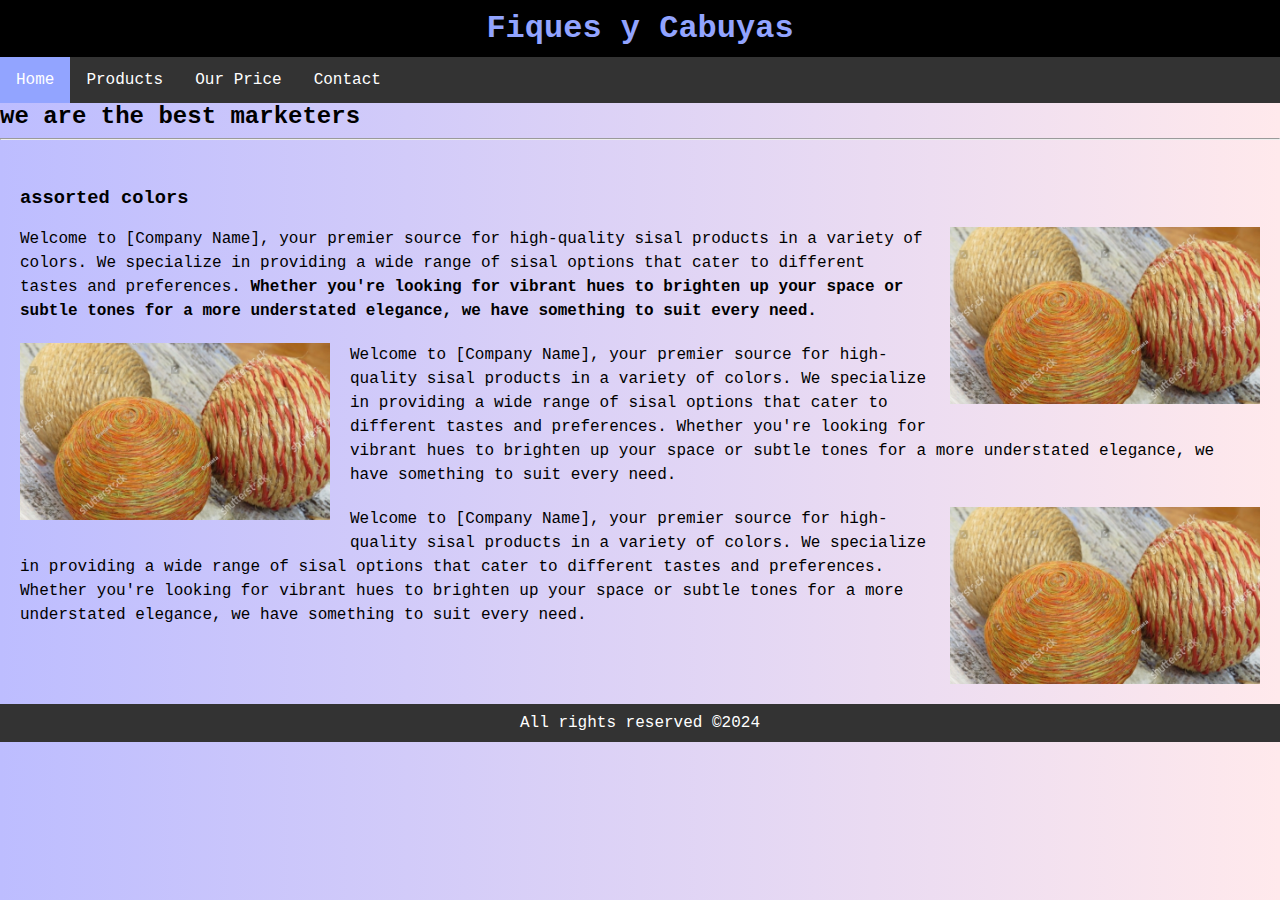
<file: index.html>
<!DOCTYPE html>
<html lang="en">

<head>
    <meta charset="UTF-8">
    <meta http-equiv="X-UA-Compatible" content="IE=edge">
    <meta name="viewport" content="width=device-width, initial-scale=1.0">
    <link rel="shortcut icon" href="/assets/favicon/android-chrome-192x192.png" type="">
    <title>Fiques y cabuyas</title>
    <link rel="stylesheet" href="/styles.css">
</head>

<body>
    <header>
        <h1>Fiques y Cabuyas</h1>
        <nav>
            <ul>
                <li><a class="active" href="index.html">Home</a></li>
                <li><a href="products.html">Products</a></li>
                <li><a href="ourprice.html">Our Price</a></li>
                <li><a href="contact.html">Contact</a></li>
            </ul>
        </nav>
    </header>
    <h2>we are the best marketers</h2>
    <hr>

    <article class="container">
        <h3>assorted colors</h3>
        <img class="image" src="/assets/img/Imagen 01 fique.jpg" alt="colors">
        <p>Welcome to [Company Name], your premier source for high-quality sisal products in a variety of colors. We specialize in providing a wide range of sisal options that cater to different tastes and preferences.<b> Whether you're looking for vibrant hues to brighten up your space or subtle tones for a more understated elegance, we have something to suit every need.</b></p>
        <img class="image2"  src="/assets/img/Imagen 01 fique.jpg" alt="colors">
        <p>Welcome to [Company Name], your premier source for high-quality sisal products in a variety of colors. We specialize in providing a wide range of sisal options that cater to different tastes and preferences. Whether you're looking for vibrant hues to brighten up your space or subtle tones for a more understated elegance, we have something to suit every need.</p>
        <img class="image"  src="/assets/img/Imagen 01 fique.jpg" alt="colors">
        <p>Welcome to [Company Name], your premier source for high-quality sisal products in a variety of colors. We specialize in providing a wide range of sisal options that cater to different tastes and preferences. Whether you're looking for vibrant hues to brighten up your space or subtle tones for a more understated elegance, we have something to suit every need.</p>
    </article>

    <footer class="footer">All rights reserved &copy;2024</footer>

</body>

</html>
</file>
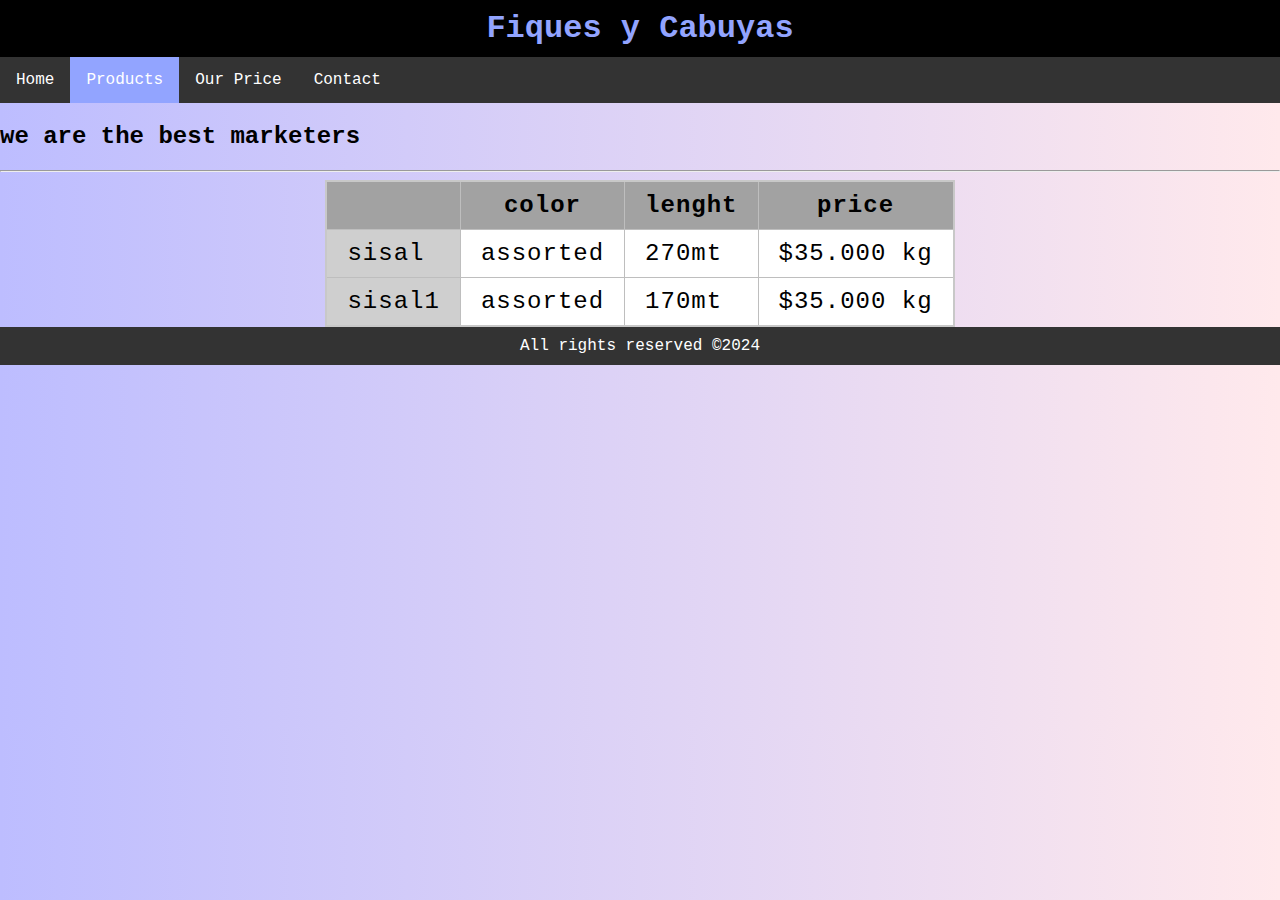
<file: products.html>
<!DOCTYPE html>
<html lang="en">

<head>
    <meta charset="UTF-8">
    <meta http-equiv="X-UA-Compatible" content="IE=edge">
    <meta name="viewport" content="width=device-width, initial-scale=1.0">
    <link rel="shortcut icon" href="/assets/favicon/android-chrome-192x192.png" type="">
    <title>Fiques y cabuyas</title>
    <link rel="stylesheet" href="/styles1.css">
</head>

<body>
    <header>
        <h1>Fiques y Cabuyas</h1>
        <nav>
            <ul>
                <li><a href="index.html">Home</a></li>
                <li><a class="active" href="products.html">Products</a></li>
                <li><a href="ourprice.html">Our Price</a></li>
                <li><a href="contact.html">Contact</a></li>
            </ul>
        </nav>
    </header>
    <h2>we are the best marketers</h2>
    <hr>
    <div class="container">
        <table>
            <colgroup>
                <col style="background-color: rgb(207,207,207) ;">
                <col>
                <col>
                <col>
                <col>
      
            </colgroup>
            <th></th>
            <th>color</th>
            <th>lenght</th>
            <th>price</th>

            <tr>
                <td>sisal</td>
                <td>assorted</td>
                <td>270mt</td>
                <td>$35.000 kg</td>
            </tr>
            <tr>
                <td>sisal1</td>
                <td>assorted</td>
                <td>170mt</td>
                <td>$35.000 kg</td>
            </tr>
            
        </table>
    </div>

    <footer class="footer">All rights reserved &copy;2024</footer>

</body>

</html>
</file>
<file: styles.css>
body {
            font-family: "Lucida Console", "Courier New", monospace;
            background: linear-gradient(to right, rgb(189, 189, 255), rgb(255, 233, 236));
            padding: 0;
            margin: 0;
        }

        header {
            text-align: center;
        }

        ul {
            list-style-type: none;
            margin: 0;
            padding: 0;
            overflow: hidden;
            background-color: #333;
        }

        li {
            float: left;
        }

        li a {
            display: block;
            color: white;
            text-align: center;
            padding: 14px 16px;
            text-decoration: none;
        }

        li a:hover:not(.active) {
            background-color: #111;
        }

        .active {
            background-color: #92a4ff;
        }

        h1 {
            background-color: black;
            padding: 10px;
            margin: 0;
            color: #92a4ff;
        }

        h2 {
            font-size: 24px;
            margin: 0;
            padding: 0;
        }

        .container {
            max-width: 100%;
            margin: 0 auto;
            padding: 20px;
        }

        p {
            font-size: 16px;
            line-height: 1.5;
            margin-bottom: 20px;
        }

        .image {
            float: right;
            margin: 0 0 20px 20px;
            max-width: 25%;
            height: auto;
        }

        .image2 {
            float: left;
            margin: 0 20px 20px 0;
            max-width: 25%;
            height: auto;
        }
        .article {
            float: left;
            width: 70%;
            background-color: #FFF;
            padding: 10px;
            margin: 10px;
            border: 1px solid #CCC;
        }

        .footer {
            background-color: #333;
            color: #FFF;
            padding: 10px;
            text-align: center;
            clear: both;
        }
</file>
<file: styles1.css>
body {
    font-family: "Lucida Console", "Courier New", monospace;
    background: linear-gradient(to right, rgb(189, 189, 255), rgb(255, 233, 236));
    padding: 0;
    margin: 0;
}

.container{
    display: flex;
    justify-content: center;
}

header {
    text-align: center;
}

ul {
    list-style-type: none;
    margin: 0;
    padding: 0;
    overflow: hidden;
    background-color: #333;
}

li {
    float: left;
}

li a {
    display: block;
    color: white;
    text-align: center;
    padding: 14px 16px;
    text-decoration: none;
}

li a:hover:not(.active) {
    background-color: #111;
}

.active {
    background-color: #92a4ff;
}

h1 {
    background-color: black;
    padding: 10px;
    margin: 0;
    color: #92a4ff;
}

table {
    border-collapse: collapse;
    border: 2px solid rgb(200, 200, 200);
    letter-spacing: 1px;
    font-size: 1.5rem;
    background-color: #FFF;
}

td {
    border: 1px solid rgb(190, 190, 190);
    padding: 10px 20px;
}

th {
    border: 1px solid rgb(190, 190, 190);
    padding: 10px 20px;
    background-color: rgb(162, 162, 162);
}

.footer {
    background-color: #333;
    color: #FFF;
    padding: 10px;
    text-align: center;
    clear: both;
}
</file>
